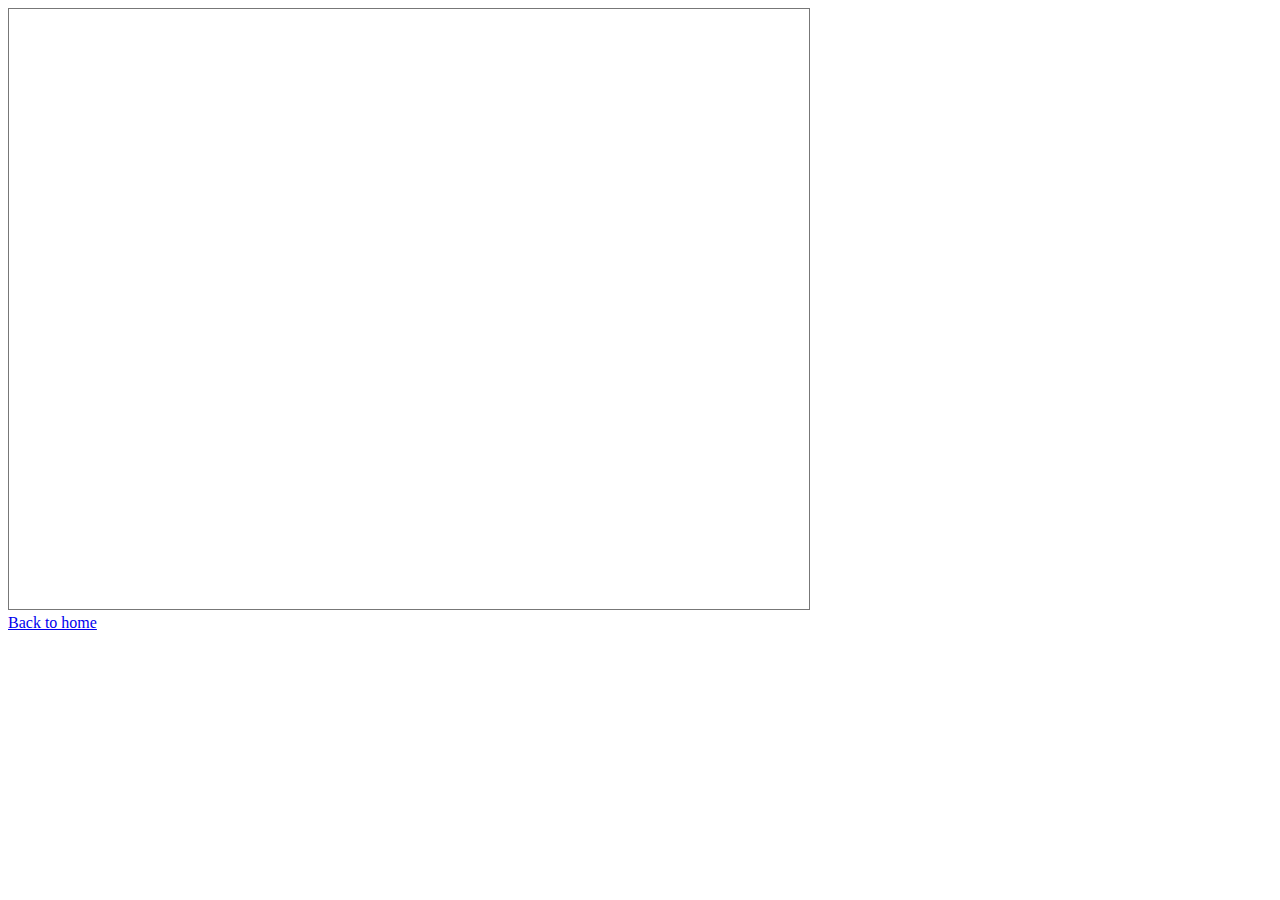
<file: agenda.html>
<!DOCTYPE html>
<html lang="en">
<head>
    <meta charset="UTF-8">
    <meta name="viewport" content="width=device-width, initial-scale=1.0">
    <title>Agenda</title>
</head>
<body>
    <iframe src="https://calendar.google.com/calendar/embed?height=600&wkst=1&bgcolor=%23ffffff&ctz=Asia%2FBangkok&title=Pond's%20agenda%20(TUSO)&src=Y182NGZhZjE5MTBlOWVkZTJmMDk0Y2NlZWVmN2E2YWZiZGFmMjIxMmUwNjgzY2FmODVjYWIzNDNmYTY4MzYxY2I5QGdyb3VwLmNhbGVuZGFyLmdvb2dsZS5jb20&color=%23C0CA33" style="border:solid 1px #777" width="800" height="600" frameborder="0" scrolling="no"></iframe>
    <br>
    <a href="index.html">Back to home</a>
</body>
</html>
</file>
